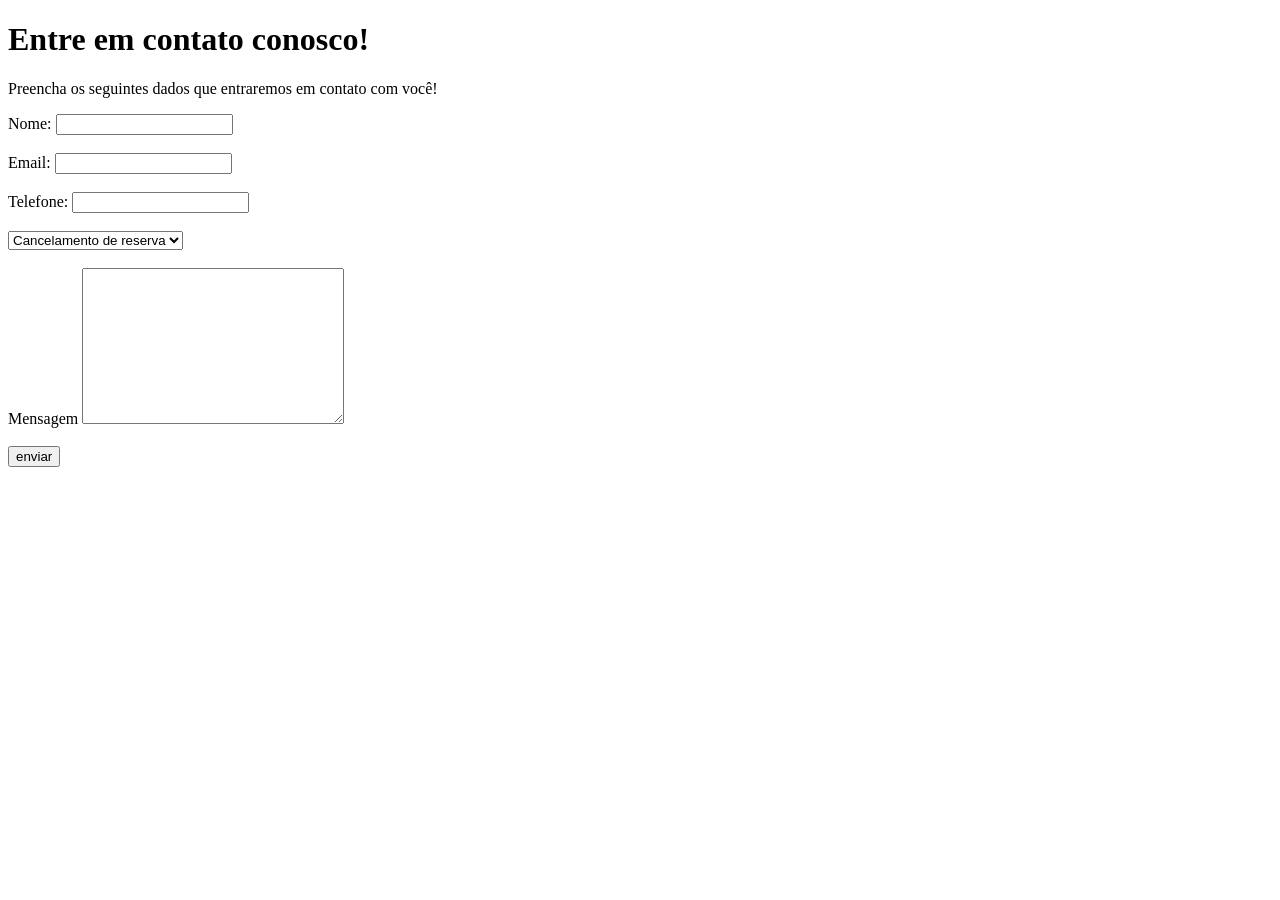
<file: contato.html>
<!DOCTYPE html>
<html lang="pt-br">
<head>
    <meta charset="UTF-8">
    <meta http-equiv="X-UA-Compatible" content="IE=edge">
    <meta name="viewport" content="width=device-width, initial-scale=1.0">
    <title>Contato</title>
</head>
<body>
    <header>
        <h1>Entre em contato conosco!</h1>
    </header>
    <main>
        <section>
            <article>
                <p>
                    Preencha os seguintes dados que entraremos em contato com você!
                </p>
                <form action="">
                    <label for="fname"> Nome: </label>
                    <input type="text" name="fname"> <br> <br>
                    <label for="femail"> Email: </label>
                    <input type="email" name="femail"> <br> <br>
                    <label for="fphone"> Telefone: </label>
                    <input type="text" name="fphone"> <br> <br>
                    <select name="assunto" id="">
                        <option value="cancelamento">Cancelamento de reserva</option>
                        <option value="ouvidoria">Ouvidoria</option>
                        <option value="departamento">Departamento Financeiro</option>
                    </select> <br> <br>
                    <label for="fmensagem">Mensagem</label>
                    <textarea name="mensagem" id="" cols="30" rows="10"></textarea> <br> <br>

                    <input type="submit" value="enviar">
                </form>
            </article>
        </section>
    </main>
</body>
</html>
</file>
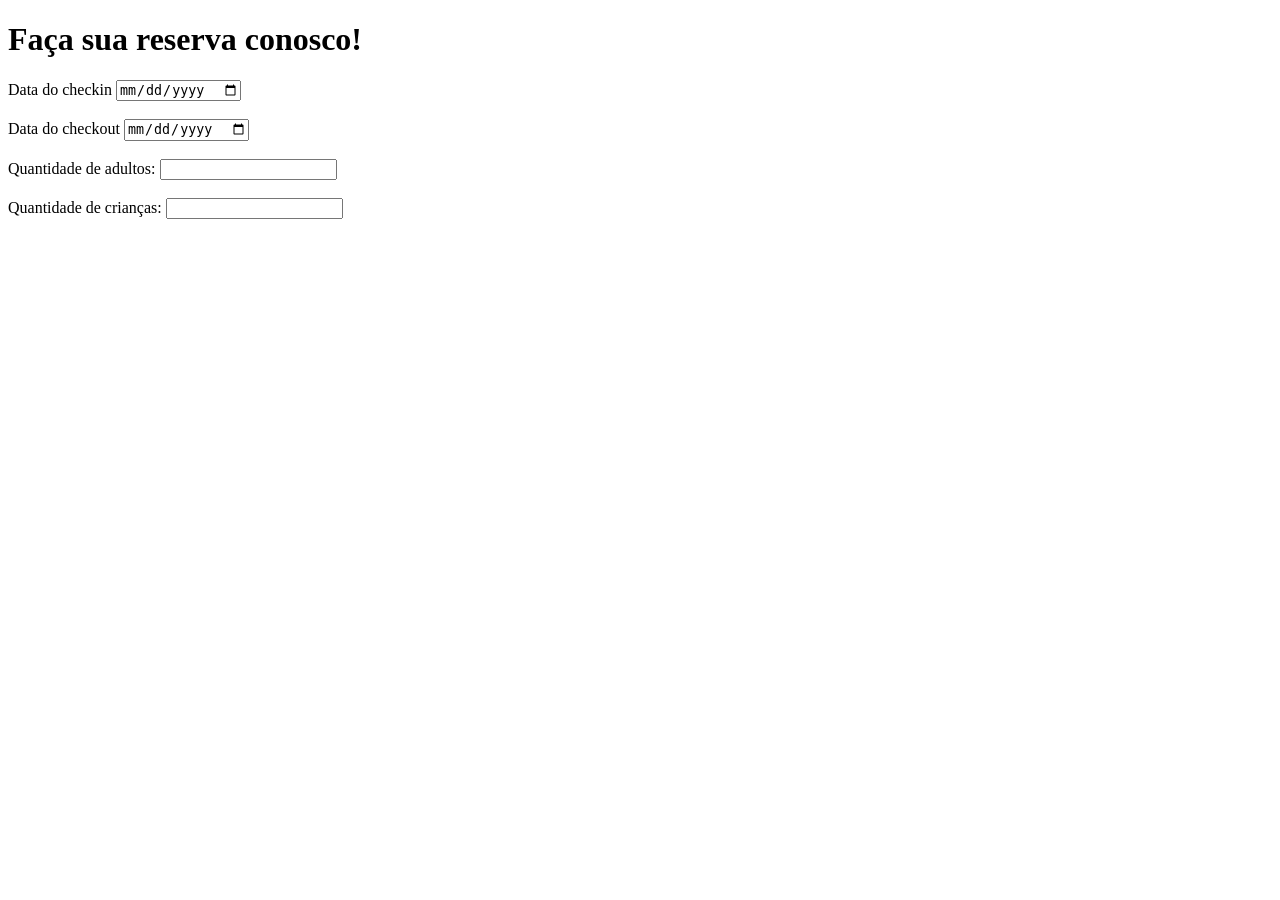
<file: reservas.html>
<!DOCTYPE html>
<html lang="pt-br">
<head>
    <meta charset="UTF-8">
    <meta http-equiv="X-UA-Compatible" content="IE=edge">
    <meta name="viewport" content="width=device-width, initial-scale=1.0">
    <title>Reservas</title>
</head>
<body>
    <header>
        <h1>Faça sua reserva conosco!</h1>
    </header>
    <section>
        <article>
            <form action="">
                <label for="fcheckin">Data do checkin</label>
                <input type="date" name="fcheckin" id=""> <br> <br>
                <label for="fcheckout">Data do checkout</label>
                <input type="date" name="fcheckout" id=""> <br> <br>
                <label for="fadulto">Quantidade de adultos:</label>
                <input type="number" min="0" name="fadulto" id=""><br> <br>
                <label for="fadulto">Quantidade de crianças:</label> 
                <input type="number" min="0" name="fadulto" id="">
            </form>
        </article>
    </section>
</body>
</html>
</file>
